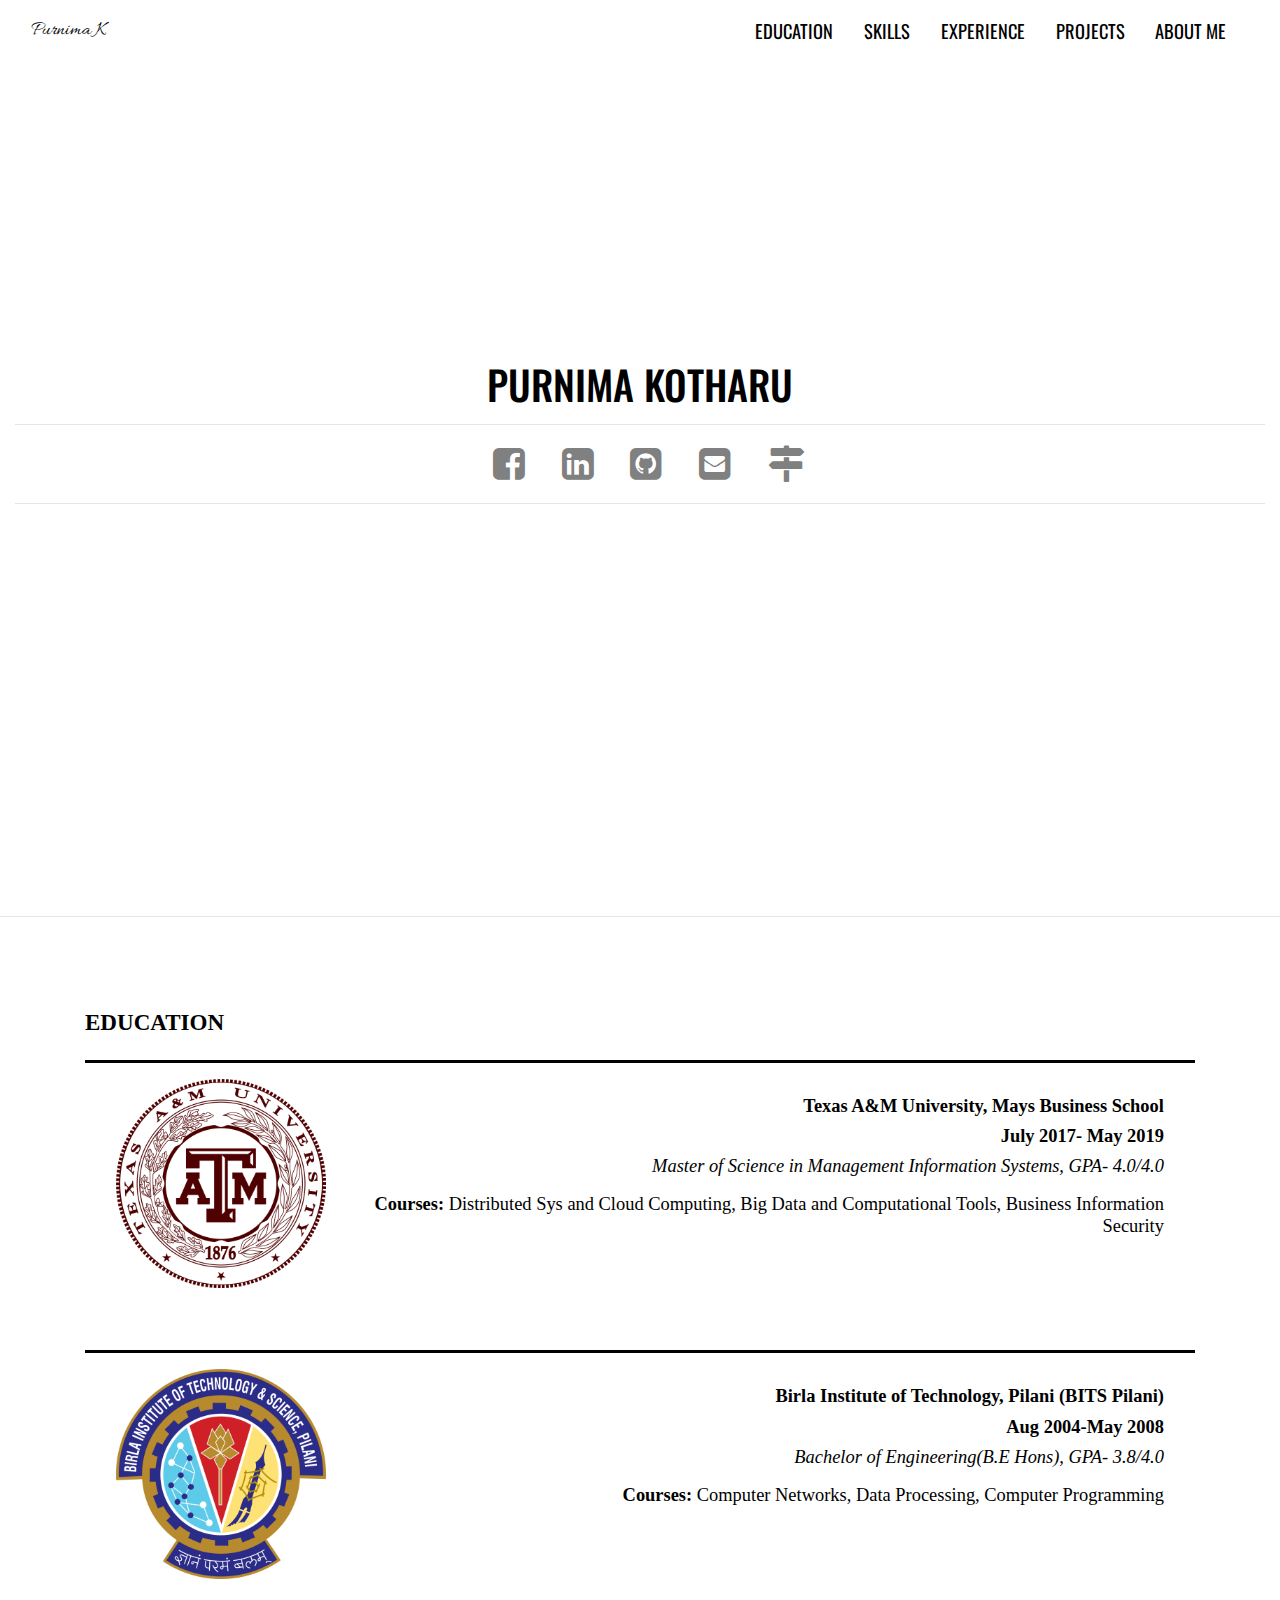
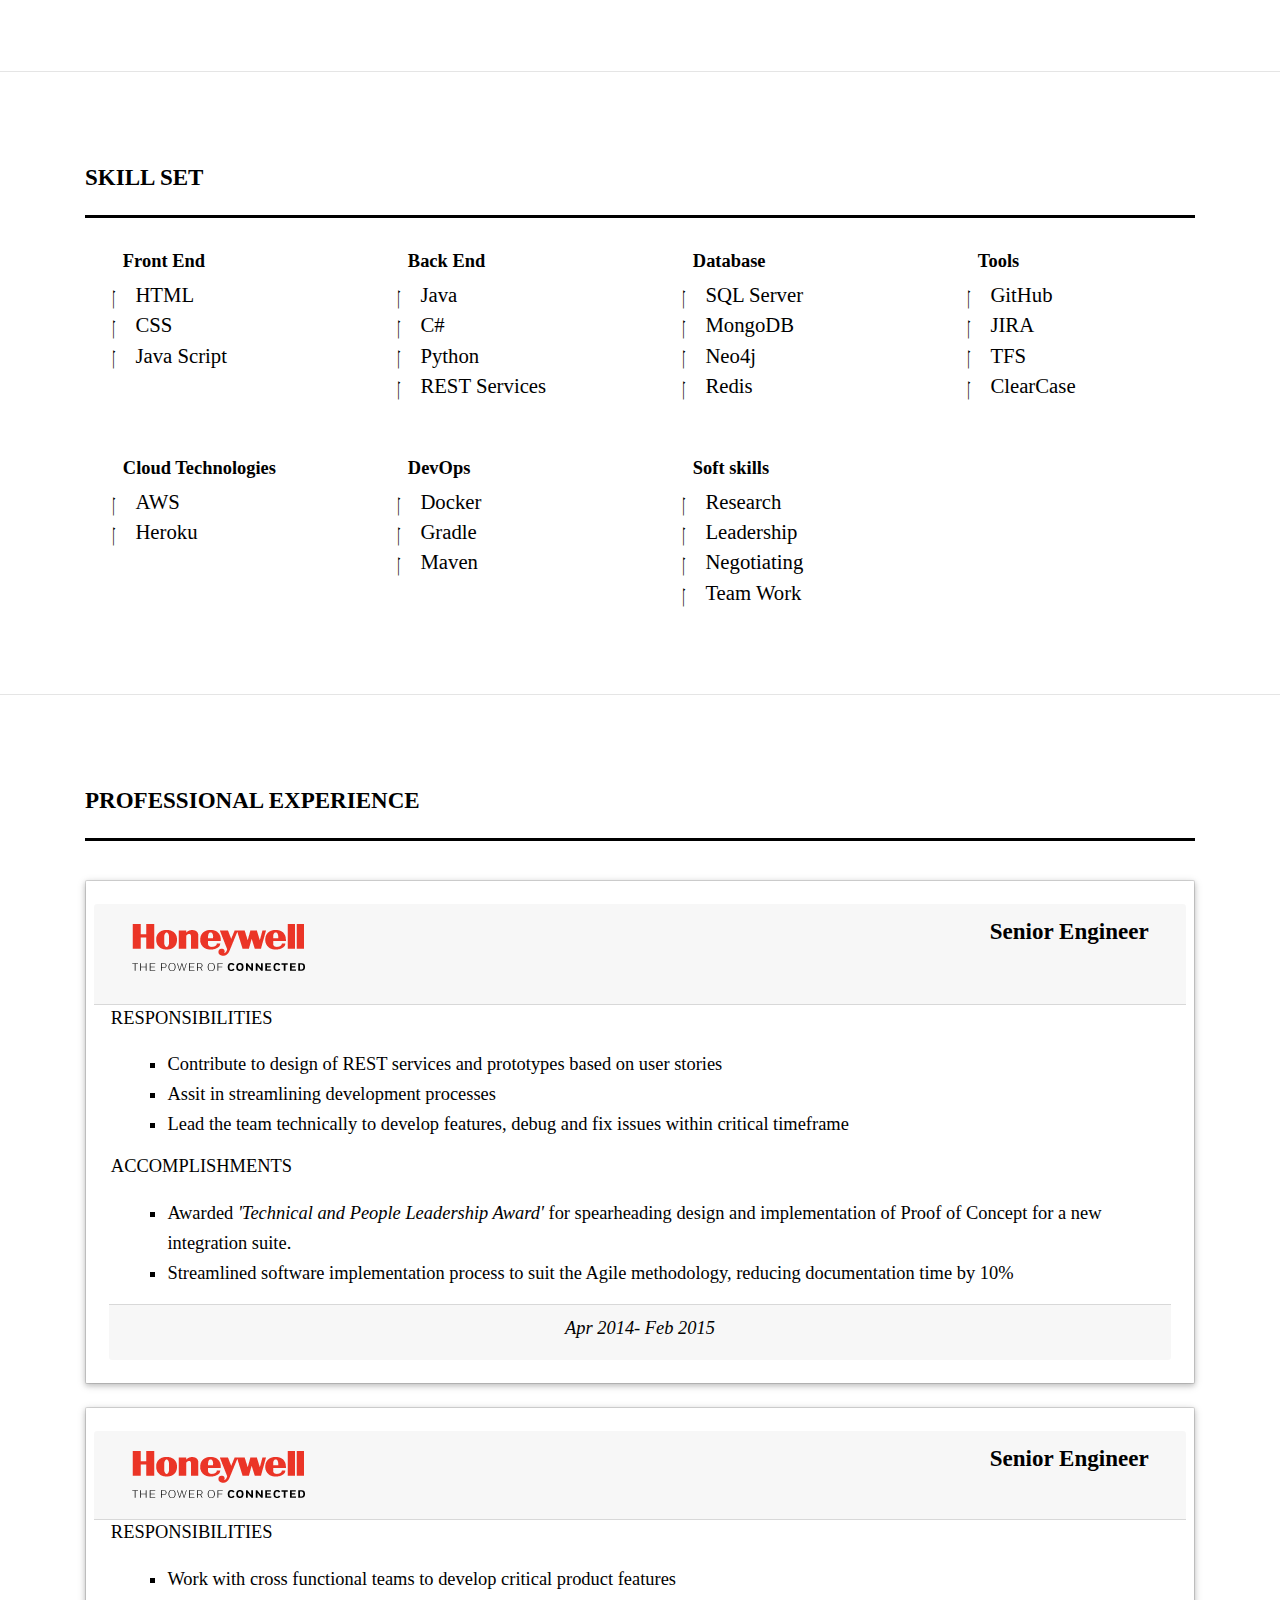
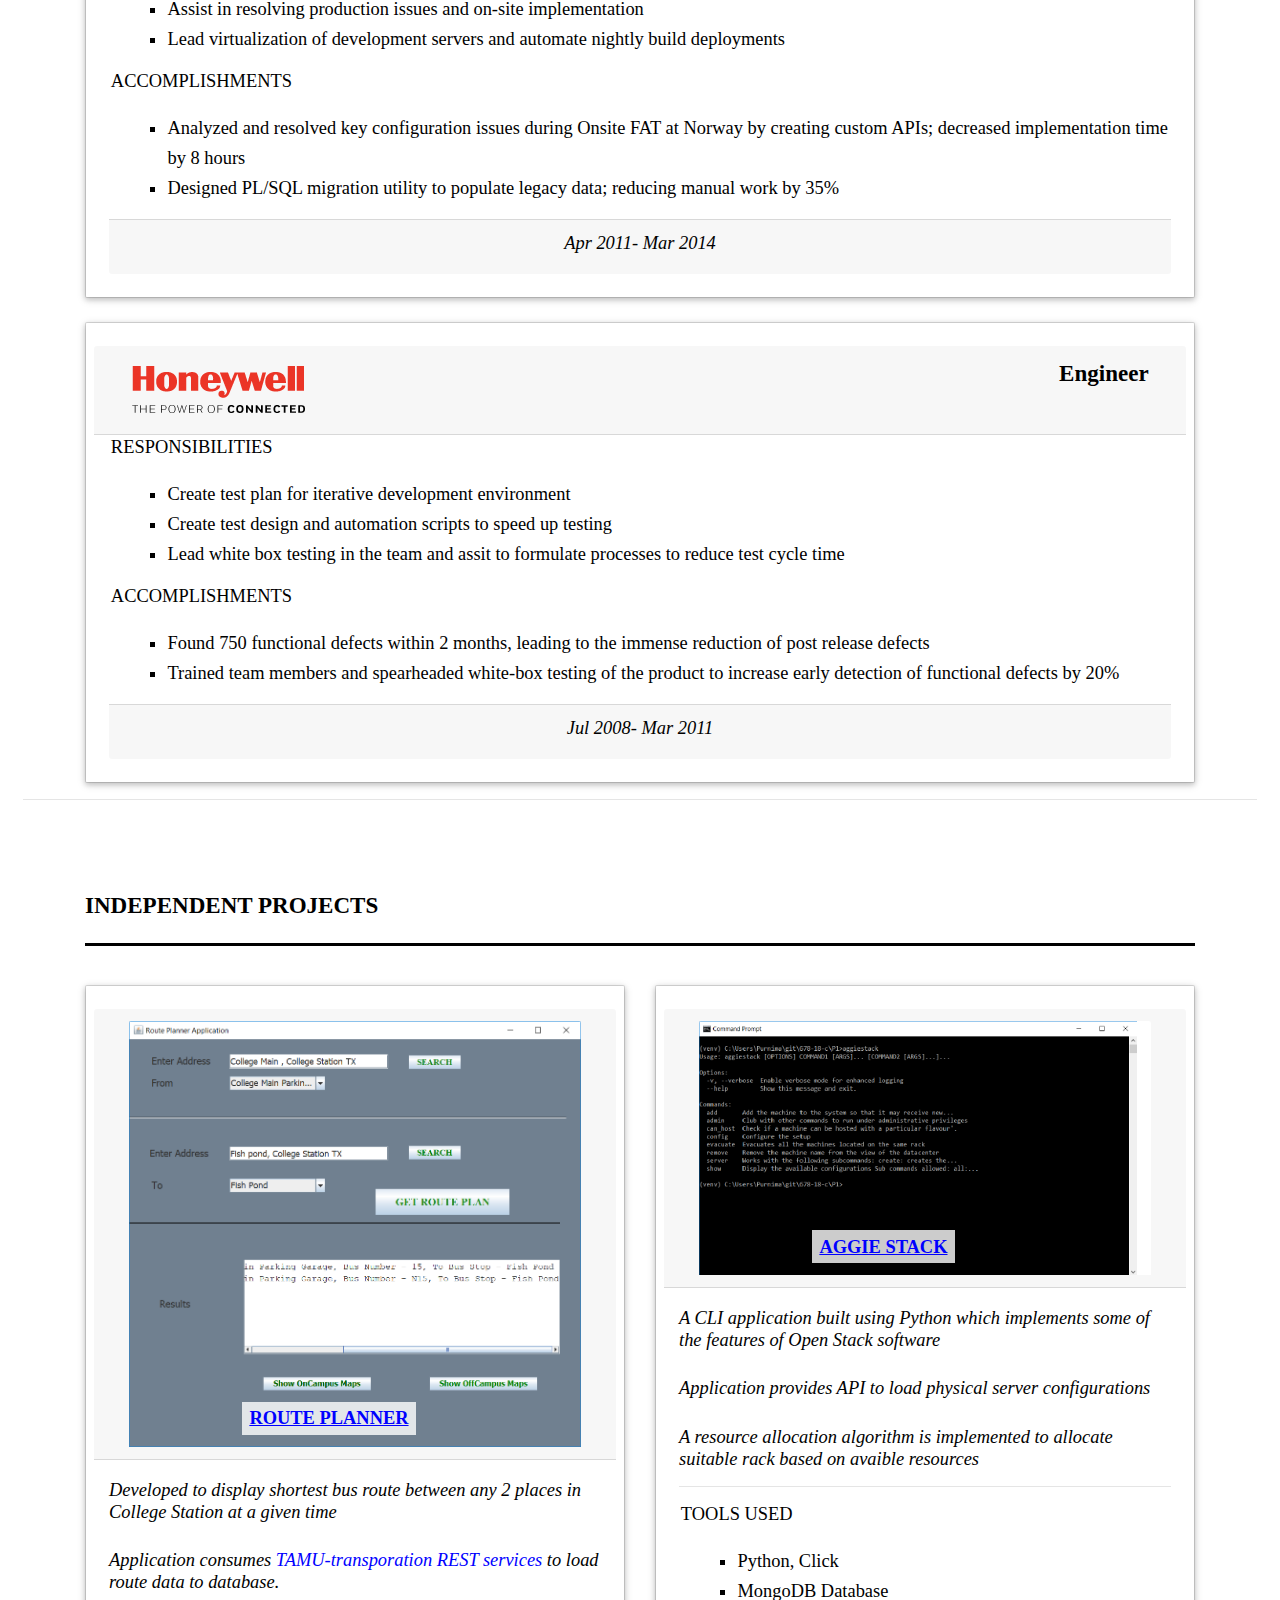
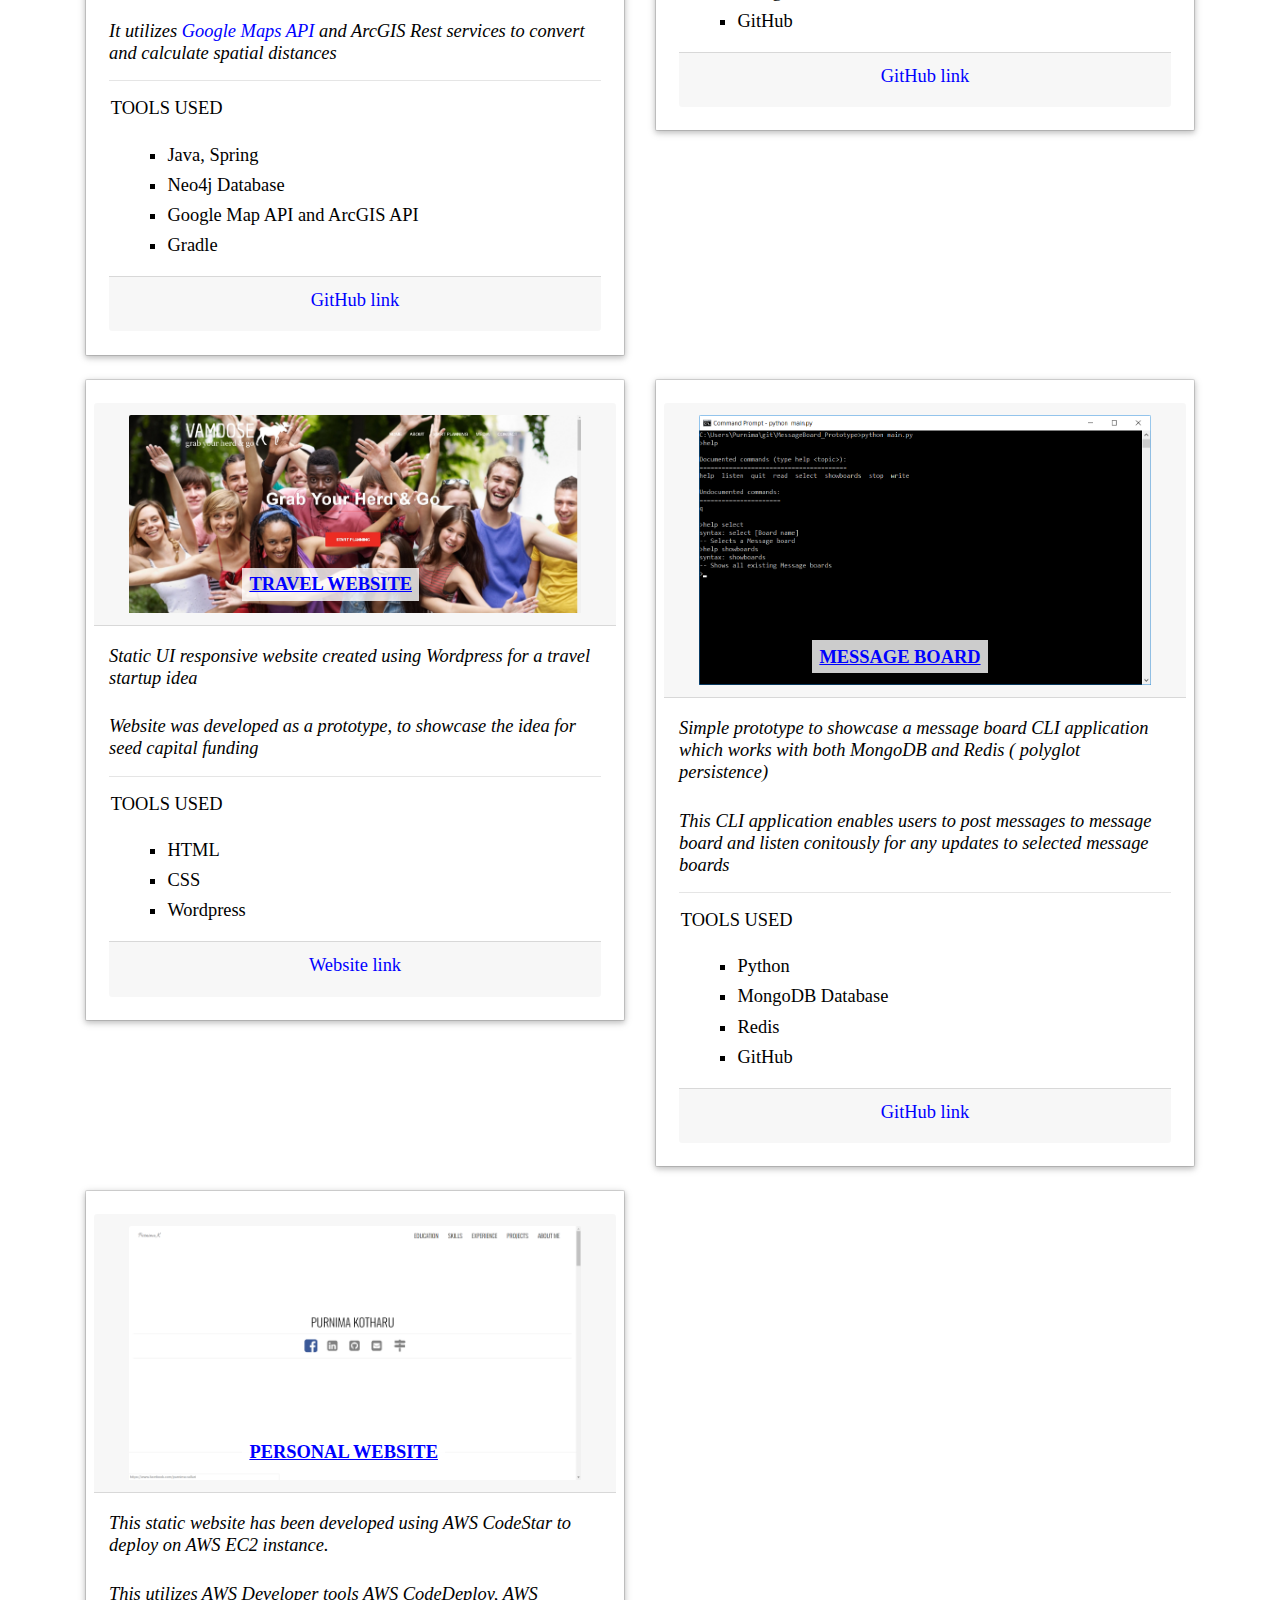
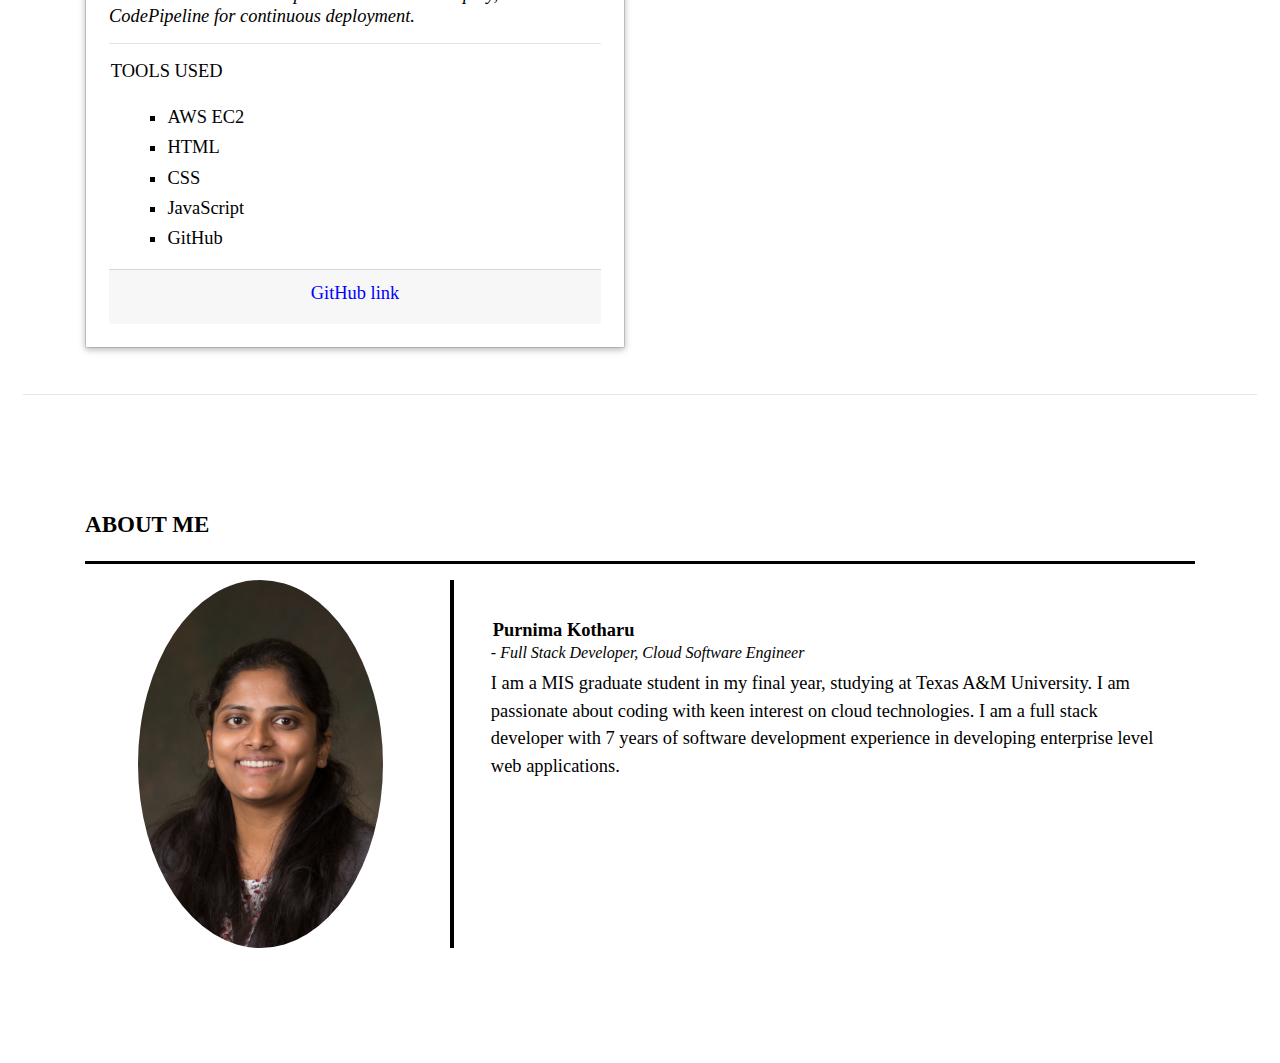
<file: webpage/index.html>
<!DOCTYPE html>
<html lang="en-US">
<head>
	<meta charset="UTF-8">
	<meta name="viewport" content="width=device-width, initial-scale=1, shrink-to-fit=yes">
	<meta name="description" content="" />
	<!--BootStrap CDN-->
	<script src="https://ajax.googleapis.com/ajax/libs/jquery/3.3.1/jquery.min.js"></script>
	<link rel="stylesheet" href="https://stackpath.bootstrapcdn.com/bootstrap/4.2.1/css/bootstrap.min.css">
	<link rel="stylesheet" href="https://use.fontawesome.com/releases/v5.5.0/css/all.css" integrity="sha384-B4dIYHKNBt8Bc12p+WXckhzcICo0wtJAoU8YZTY5qE0Id1GSseTk6S+L3BlXeVIU" crossorigin="anonymous">
	 <link href="css/main.css" rel="stylesheet" type="text/css">
	 <link rel="stylesheet" href="https://cdnjs.cloudflare.com/ajax/libs/font-awesome/4.7.0/css/font-awesome.min.css">
    <title>Purnima Kotharu</title>
    <link rel="icon" href="img/titleicon.ico" />
</head>

<body>
	<!-- navbar --> 
	<nav class="navbar navbar-expand-lg fixed-top">  
	  <div class="container-fluid">
     	<a class="navbar-brand" href="#">Purnima K</a>
		<button type="button" class="navbar-toggler" data-toggle="collapse" data-target="#navbarSupportedContent" aria-controls="navbarSupportedContent" aria-expanded="false" aria-label="Toggle navigation">  
		 <i class="fas fa-bars"></i>
		</button>
	  <div class="collapse navbar-collapse" id="navbarSupportedContent">     
			<ul class="navbar-nav navbar-right">
				
				<li class="nav-item">
				     <a class="nav-link" data-value="education" href="#">Education</a></li>      
				 <li class="nav-item">
				    <a class="nav-link" data-value="skills"href="#">Skills</a>    
				 </li>
				 <li class="nav-item"> 
				    <a class="nav-link" data-value="exp" href="#">Experience</a></li>
				 <li class="nav-item"> 
				  <a class="nav-link" data-value="projects" href="#">Projects</a></li>  
				 <li class="nav-item">
				     <a class="nav-link" data-value="about" href="#">About Me</a>        </li>  
			</ul>
		</div>
	</div>
	</nav>
	<header class="header">
		<div class="overlay">
		  	<div class="container-fluid text-center">	
		  	<h1> PURNIMA KOTHARU </h1>
		  	<hr>
		        <div class="text-center center-block">
		                <a href="https://www.facebook.com/purnima.valluri"><i id="social-fb" class="fa fa-facebook-square fa-2x social"></i></a>
			            <a href="https://www.linkedin.com/in/purnimakotharu/"><i id="social-linkedin" class="fa fa-linkedin-square fa-2x social"></i></a>
			            <a href="https://github.com/PurKot"><i id="social-github" class="fa fa-github-square fa-2x social"></i></a>
			            <a href="mailto:purnima.kotharu@gmail.com"><i id="social-em" class="fa fa-envelope-square fa-2x social"></i></a>
						<a href="https://goo.gl/maps/XCf9YEPCBar"><i id="social-map" class="fa fa-map-signs fa-2x social"></i></a>
				</div>
		    <hr>
		  	</div>
		</div>
		
	</header>
	<hr>
	<!--Education-->
	<div class="education" id="education">
		<div class="container">
	  		<h1 class="text-left">Education</h1>
	  		<hr class="hr-solidline">
				<div class="row">
					<div class="col-lg-12 col-md-12 col-sm-12 item">
						<img src="img/tamu.jpg" class="univ"><p><h2>Texas A&M University, Mays Business School</h2>
						<h4> July 2017- May 2019</h4>
						<h3>Master of Science in Management Information Systems, GPA- 4.0/4.0</h3></p>
						<p><h5><b>Courses: </b> Distributed Sys and Cloud Computing, Big Data and Computational Tools, Business Information Security</p></h5>
					</div>
				</div>
			<hr class="hr-solidline">
				<div class="row">	
					<div class="col-lg-12 col-md-12 col-sm-12 item">
						<img src="img/bits.jpg" class="univ"><p><h2>Birla Institute of Technology, Pilani (BITS Pilani)</h2>
						<h4> Aug 2004-May 2008 </h4>
						<h3>Bachelor of Engineering(B.E Hons), GPA- 3.8/4.0</h3></p>
						<p><h5><b>Courses: </b>Computer Networks, Data Processing, Computer Programming </p></h5>
					</div>
				</div>
				
		</div>
	</div>
	
	<hr>
	<!--Skill Set-->
	<div class="skills" id="skills">
		<div class="container">
	  		<h1 class="text-left">Skill Set</h1>
	  		<hr class="hr-solidline">
				<div class="row">
					<div class="item col-lg-3 col-md-12 col-sm-12 shadow p-3 mb-2 bg-white rounded"> 
					<h3>Front End</h3>
					<ul class="fa-ul">
					<li><span class="fa-li" ><i class="fas fa-check"></i></span>HTML</li>
					<li><span class="fa-li"><i class="fas fa-check"></i></span>CSS</li>
					<li><span class="fa-li"><i class="fas fa-check"></i></span>Java Script</li>
					</div>
					<div class="col-lg-3 col-md-6 col-sm-12 item shadow p-3 mb-2 bg-white rounded">
					<h3>Back End</h3>
					<ul class="fa-ul">
					<li><span class="fa-li" ><i class="fas fa-check"></i></span>Java</li>
					<li><span class="fa-li"><i class="fas fa-check"></i></span>C#</li>
					<li><span class="fa-li"><i class="fas fa-check"></i></span>Python</li>
					<li><span class="fa-li"><i class="fas fa-check"></i></span>REST Services</li>
					</div>
					<div class="col-lg-3 col-md-6 col-sm-12 item shadow p-3 mb-2 bg-white rounded">
					<h3>Database</h3>
					<ul class="fa-ul">
					<li><span class="fa-li" ><i class="fas fa-check"></i></span>SQL Server</li>
					<li><span class="fa-li"><i class="fas fa-check"></i></span>MongoDB</li>
					<li><span class="fa-li"><i class="fas fa-check"></i></span>Neo4j</li>
					<li><span class="fa-li"><i class="fas fa-check"></i></span>Redis</li>
					</div>
					<div class="col-lg-3 col-md-6 col-sm-12 item shadow p-3 mb-2 bg-white rounded">
					<h3>Tools</h3>
					<ul class="fa-ul">
					<li><span class="fa-li" ><i class="fas fa-check"></i></span>GitHub</li>
					<li><span class="fa-li"><i class="fas fa-check"></i></span>JIRA</li>
					<li><span class="fa-li"><i class="fas fa-check"></i></span>TFS</li>
					<li><span class="fa-li"><i class="fas fa-check"></i></span>ClearCase</li>
					</div>
					<div class="col-lg-3 col-md-6 col-sm-12 item shadow p-3 mb-2 bg-white rounded">
					<h3>Cloud Technologies</h3>
					<ul class="fa-ul">
					<li><span class="fa-li" ><i class="fas fa-check"></i></span>AWS</li>
					<li><span class="fa-li"><i class="fas fa-check"></i></span>Heroku</li>
					</div>
					<div class="col-lg-3 col-md-6 col-sm-12 item shadow p-3 mb-2 bg-white rounded">
					<h3>DevOps</h3>
					<ul class="fa-ul">
					<li><span class="fa-li" ><i class="fas fa-check"></i></span>Docker</li>
					<li><span class="fa-li"><i class="fas fa-check"></i></span>Gradle</li>
					<li><span class="fa-li"><i class="fas fa-check"></i></span>Maven</li>
					</div>
					<div class="col-lg-3 col-md-6 col-sm-12 item shadow p-3 mb-2 bg-white rounded">
					<h3>Soft skills</h3>
					<ul class="fa-ul">
					<li><span class="fa-li" ><i class="fas fa-check"></i></span>Research</li>
					<li><span class="fa-li"><i class="fas fa-check"></i></span>Leadership</li>
					<li><span class="fa-li"><i class="fas fa-check"></i></span>Negotiating</li>
					<li><span class="fa-li"><i class="fas fa-check"></i></span>Team Work</li>
					</div>
				</div>
		</div>
	</div>
	
	<hr>
	<!--Experience-->
	<div class="exp" id="exp">
		<div class="container">
	  		<h1 class="text-left">Professional Experience</h1>
	  		<hr class="hr-solidline">
			<div class="row">
			    <div class="col-lg-12 s12 m6">
			      <div class="card">
			        <div class="card-content ">
			        <div class="row card-header">
			        	<div class="col-lg-6 col-sm-12">
			         		 <div class="card-title"><img src="img/honeywell_logo.jpg" alt="Honeywell logo" class="responsive-img logo"></div>
			         	</div>
			         	<div class="col-lg-6 col-sm-12 text-right">
			         		 <h3>Senior Engineer</h3>
			         	</div>
			         </div>
			         <div class="row">
			         <div class="col">
			          <h4>RESPONSIBILITIES</h4>
			          <ul>
			          <li>Contribute to design of REST services and prototypes based on user stories</li>
			          <li>Assit in streamlining development processes</li>
			          <li>Lead the team technically to develop features, debug and fix issues within critical timeframe</li>
			          </ul>
			 			
			 		  <h4>ACCOMPLISHMENTS</h4>
			 		  <ul>
			          <li>Awarded <i>'Technical and People Leadership Award'</i> for spearheading design and implementation of Proof of Concept for a new integration suite.</li>
			          <li>Streamlined software implementation process to suit the Agile methodology, reducing documentation time by 10%</li>
			          </ul>
			          </div>
			        </div>
			        <div class="card-footer">
			          <h5 class="text-center"> Apr 2014- Feb 2015</h5>
			        </div>
			      </div>
			    </div>
			  </div>
			  <!--card2-->
			  <div class="col-lg-12 s12 m6">
			      <div class="card">
			        <div class="card-content ">
			        <div class="row card-header">
			        	<div class="col-lg-6 col-sm-12">
			         		 <span class="card-title"><img src="img/honeywell_logo.jpg" alt="Honeywell logo" class="responsive-img logo"></span>
			         	</div>
			         	<div class="col-lg-6 col-sm-12 text-right">
			         		 <h3>Senior Engineer</h3>
			         	</div>
			         </div>
			         <div class="row">
			         <div class="col">
			          <h4>RESPONSIBILITIES</h4>
			          <ul>
			          <li>Work with cross functional teams to develop critical product features</li>
			          <li>Assist in resolving production issues and on-site implementation</li>
			          <li>Lead virtualization of development servers and automate nightly build deployments</li>
			          </ul>
			 			
			 		  <h4>ACCOMPLISHMENTS</h4>
			 		  <ul>
			          <li>Analyzed and resolved key configuration issues during Onsite FAT at Norway by creating custom APIs; decreased implementation time by 8 hours</li>
			          <li>Designed PL/SQL migration utility to populate legacy data; reducing manual work by 35%</li>
			          </ul>
			          </div>
			        </div>
			        <div class="card-footer">
			          <h5 class="text-center"> Apr 2011- Mar 2014</h5>
			        </div>
			      </div>
			    </div>
			  </div>
			  <!--card3-->
			  <div class="col-lg-12 s12 m6">
			      <div class="card">
			        <div class="card-content ">
			        <div class="row card-header">
			        	<div class="col-lg-6 col-sm-12">
			         		 <span class="card-title"><img src="img/honeywell_logo.jpg" alt="Honeywell logo" class="responsive-img logo"></span>
			         	</div>
			         	<div class="col-lg-6 col-sm-12 text-right">
			         		 <h3>Engineer</h3>
			         	</div>
			         </div>
			         <div class="row">
			         <div class="col">
			          <h4>RESPONSIBILITIES</h4>
			          <ul>
			          <li>Create test plan for iterative development environment </li>
			          <li>Create test design and automation scripts to speed up testing</li>
			          <li>Lead white box testing in the team and assit to formulate processes to reduce test cycle time</li>
			          </ul>
			 			
			 		  <h4>ACCOMPLISHMENTS</h4>
			 		  <ul>
			          <li>Found 750 functional defects within 2 months, leading to the immense reduction of post release defects</li>
			          <li>Trained team members and spearheaded white-box testing of the product to increase early detection of functional defects by 20%</li>
			          </ul>
			          </div>
			        </div>
			        <div class="card-footer">
			          <h5 class="text-center"> Jul 2008- Mar 2011</h5>
			        </div>
			      </div>
			    </div>
			  </div>
	  </div>
	</div>
	<hr>
	<!--Projects-->
	<div class="projects" id="projects">
		<div class="container">
	  		<h1 class="text-left">Independent Projects</h1>
	  		<hr class="hr-solidline">
			<div class="row">
				<div class="col-lg-6 col-md-12 col-sm-12">
					<div class="card">
			        	<div class="card-content ">
					        <div class="row card-header">
					        	<div class="col-lg-12 card-image">
						        	<div class="card-image">
					                    <img class="responsive-img" src="img\RoutePlanner.jpg">
					                    <span class="card-title">Route Planner</span>
					                </div>
					            </div>
					        </div>
					         <div class="row">
						         <div class="col">
						         
						         <h5>Developed to display shortest bus route between any 2 places in College Station at a given time</h5>
						         <h5>Application consumes<a href="http://transport.tamu.edu/BusRoutesFeed/Swagger" alt="Swagger feed"> TAMU-transporation REST services</a> to load route data to database.</h5>
						         <h5>It utilizes <a href="https://developers.google.com/maps/documentation/geocoding/start" alt="Geocoding API">Google Maps API</a> and ArcGIS Rest services to convert and calculate spatial distances</h5>
						         <hr>
							          <h4>TOOLS USED</h4>
							          <ul>
							          <li>Java, Spring </li>
							          <li>Neo4j Database</li>
							          <li>Google Map API and ArcGIS API</li>
							          <li>Gradle</li>
							          </ul>
							 			
							  </div>
					        </div>
					        <div class="card-footer">
					          <h6 class="text-center"><a href="https://github.com/PurKot/busRoutePlanner-Java" alt="GitHub link">GitHub link</a></h6>
					        </div>
					    </div><!--card content end-->
					</div><!-- card end-->
				</div><!-- col end-->
				<!--card2-->
				<div class="col-lg-6 col-md-12 col-sm-12">
					<div class="card">
			        	<div class="card-content ">
					        <div class="row card-header">
					        	<div class="col-lg-12 pimage">
						        	<div class="card-image">
					                    <img class="responsive-img" src="img\aggiestack.jpg">
					                    <span class="card-title">Aggie Stack</span>
					                </div>
					            </div>
					        </div>
					         <div class="row">
						         <div class="col">
						         
						         <h5>A CLI application built using Python which implements some of the features of Open Stack software</h5>
						         <h5>Application provides API to load physical server configurations</h5>
						         <h5>A resource allocation algorithm is implemented to allocate suitable rack based on avaible resources</h5>
						         <hr>
							          <h4>TOOLS USED</h4>
							          <ul>
							          <li>Python, Click </li>
							          <li>MongoDB Database</li>
							          <li>GitHub</li>
							          </ul>
							 			
							  </div>
					        </div>
					        <div class="card-footer">
					          <h6 class="text-center"><a href="https://github.com/PurKot/AggieStack" alt="GitHub link">GitHub link</a></h6>
					        </div>
					    </div><!--card content end-->
					</div><!-- card end-->
				</div><!-- col end-->
				<!--card3-->
				<div class="col-lg-6 col-md-12 col-sm-12">
					<div class="card">
			        	<div class="card-content ">
					        <div class="row card-header">
					        	<div class="col-lg-12 pimage">
						        	<div class="card-image">
					                    <img class="responsive-img" src="img\vamoose.jpg">
					                    <span class="card-title">Travel Website</span>
					                </div>
					            </div>
					        </div>
					         <div class="row">
						         <div class="col">
						         
						         <h5>Static UI responsive website created using Wordpress for a travel startup idea</h5>
						         <h5>Website was developed as a prototype, to showcase the idea for seed capital funding</h5>
						         <hr>
							          <h4>TOOLS USED</h4>
							          <ul>
							          <li>HTML </li>
							          <li>CSS</li>
							          <li>Wordpress</li>
							          </ul>
							 			
							  </div>
					        </div>
					        <div class="card-footer">
					          <h6 class="text-center"><a href="http://vamoosetravels.com/" alt="Website link">Website link</a></h6>
					        </div>
					    </div><!--card content end-->
					</div><!-- card end-->
				</div><!-- col end-->
				<!--card4-->
				<div class="col-lg-6 col-md-12 col-sm-12">
					<div class="card">
			        	<div class="card-content ">
					        <div class="row card-header">
					        	<div class="col-lg-12 pimage">
						        	<div class="card-image">
					                    <img class="responsive-img" src="img\messageboard.jpg">
					                    <span class="card-title">Message board</span>
					                </div>
					            </div>
					        </div>
					         <div class="row">
						         <div class="col">
						         
						         <h5>Simple prototype to showcase a message board CLI application which works with both MongoDB and Redis ( polyglot persistence) </h5>
						         <h5>This CLI application enables users to post messages to message board and listen conitously for any updates to selected message boards</h5>
						         <hr>
							          <h4>TOOLS USED</h4>
							          <ul>
							          <li>Python </li>
							          <li>MongoDB Database</li>
							          <li>Redis</li>
							          <li>GitHub</li>
							          </ul>
				
							  </div>
					        </div>
					        <div class="card-footer">
					          <h6 class="text-center"><a href="https://github.com/PurKot/messageBoard_prototype" alt="GitHub link">GitHub link</a></h6>
					        </div>
					    </div><!--card content end-->
					</div><!-- card end-->
				</div><!-- col end-->
			    <!--card5-->
				<div class="col-lg-6 col-md-12 col-sm-12">
					<div class="card">
			        	<div class="card-content ">
					        <div class="row card-header">
					        	<div class="col-lg-12 pimage">
						        	<div class="card-image">
					                    <img class="responsive-img" src="img\mywebsite.jpg">
					                    <span class="card-title">Personal Website</span>
					                </div>
					            </div>
					        </div>
					         <div class="row">
						         <div class="col">
						         
						         <h5>This static website has been developed using AWS CodeStar to deploy on AWS EC2 instance.</h5>
						         <h5>This utilizes AWS Developer tools  AWS CodeDeploy, AWS CodePipeline for continuous deployment.</h5>
						         <hr>
							          <h4>TOOLS USED</h4>
							          <ul>
							          <li>AWS EC2</li>
							          <li>HTML </li>
							          <li>CSS</li>
							          <li>JavaScript</li>
							          <li>GitHub</li>
							          </ul>
				
							  </div>
					        </div>
					        <div class="card-footer">
					          <h6 class="text-center"><a href="https://github.com/PurKot/PersonalWebsite" alt="GitHub link">GitHub link</a></h6>
					        </div>
					    </div><!--card content end-->
					</div><!-- card end-->
				</div><!-- col end-->
			
			</div><!-- row end-->	
		</div>
	</div>
	
	
	<hr>
	<!--About me-->
	<div class="about" id="about">
		<div class="container">
	  		<h1 class="text-left">About me</h1>
	  		<hr class="hr-solidline">
				<div class="row">
					<div class="col-lg-4 col-md-4 col-sm-12 m1-auto" style="text-align:center;">
							<img src="img/me.jpg" class="img-fluid">
					</div>
					<div class="col-lg-8 col-md-8 col-sm-12 desc">
					  
						<h3>Purnima Kotharu</h3>
						<h6><i>- Full Stack Developer, Cloud Software Engineer</i></h6>
						<p>
						   I am a MIS graduate student in my final year, studying at Texas A&M University.
						   I am passionate about coding with keen interest on cloud technologies. I am a full stack
						   developer with 7 years of software development experience in developing enterprise level web applications. </p>
						 <p> 
				
					</div>
				   
				
				</div><!--row end-->
		</div><!--container end-->
		
	</div><!--section end-->
	
	
	<!--Scripts-->
    <script src="https://stackpath.bootstrapcdn.com/bootstrap/4.2.1/js/bootstrap.bundle.min.js"></script>
	<script type="text/javascript" src='js/main.js'></script>
	
	
</body>
</html>
</file>
<file: webpage/css/main.css>
@import url('https://fonts.googleapis.com/css?family=Oswald:300');
@import url('https://fonts.googleapis.com/css?family=Allura');
@import url('https://fonts.googleapis.com/css?family=Roboto+Condensed');
@import url('https://fonts.googleapis.com/css?family=Lato');
@import url('https://fonts.googleapis.com/css?family=Open+Sans|Roboto');
body {
  padding: 0;
  margin: 0;
  background:white;
  font-size: calc(14px + (26 - 14) * ((100vw - 300px) / (1600 - 300)));
  line-height: calc(1.3em + (1.5 - 1.2) * ((100vw - 300px)/(1600 - 300)));
  font-family: "Times New Roman", Times, serif;
  color:black;
}
h1 {
  font-family: 'Oswald';
  text-transform: uppercase;
}

h2,
h3,
h4,
h5,
h6 {
  font-family: "Times New Roman", Times, serif;
}

a{
color: white;
}
.navbar {
  background: white;
}

.navbar.solid-nav {
  background: white;
  transition: background-color 0.2s linear;
}

.nav-link {
  color: black;
  cursor: pointer;
  text-transform: uppercase;
  margin-right: 0.8em !important;
  font-size: 0.8em;
  font-family: 'Oswald';
   -webkit-transform: scale(1);
     
     /* Browser Variations: */
     
     -moz-transform: scale(1);
     -o-transform: scale(1);
     -webkit-transition-duration: 0.5s;
     -moz-transition-duration: 0.5s;
     -o-transition-duration: 0.5s;
}

.navbar-brand {
  font-family: 'Allura';
  font-size: 1 em;
  color: black;
  -webkit-transform: scale(1);
     
     /* Browser Variations: */
     
     -moz-transform: scale(1);
     -o-transform: scale(1);
     -webkit-transition-duration: 0.5s;
     -moz-transition-duration: 0.5s;
     -o-transition-duration: 0.5s;
}

.navbar-brand:hover {
background: rgba(255, 255, 255, 0.5);
  color: black;
  -webkit-transform: scale(1.2);
  -moz-transform: scale(1.2);
  -o-transform: scale(1.2);
}
.nav-link:hover {
  background: rgba(255, 255, 255, 0.5);
  color: black;
  -webkit-transform: scale(1.3);
  -moz-transform: scale(1.3);
  -o-transform: scale(1.3);
  font-style:bold;
}

.navbar-collapse {
  justify-content: flex-end;
  cursor: pointer;
  text-align: center;
}

.navbar-collapse.in {
  background: gray;
}

.navbar-toggler {
  background: #cccc !important;
  border-color: black;
  justify-content: flex-end;
}

/*header style*/

.header {
  position: relative;
  background: white;
  height: fixed;
}

@media only screen and (max-width: 480px) {
  .header {
  background: white;
   }
.navbar {
  background: white;
}

}

.overlay {
  position: absolute;
  width: 100%;
  height: 100%;
  top: 40%;
}

 .social:hover {
     -webkit-transform: scale(1);
     -moz-transform: scale(1);
     -o-transform: scale(1);
 }
 .social {
     -webkit-transform: scale(0.8);
     padding-left: 1em;
     color: grey;
     padding-left: 0.5em;
     /* Browser Variations: */
     
     -moz-transform: scale(0.8);
     -o-transform: scale(0.8);
     -webkit-transition-duration: 0.5s;
     -moz-transition-duration: 0.5s;
     -o-transition-duration: 0.5s;
 }

 
 #social-fb:hover {
     color: #3B5998;
 }
 #social-linkedin:hover {
     color: #4099FF;
 }
 #social-github:hover {
     color: black;
 }
 #social-em:hover {
     color: #f39c12;
 }
  #social-map:hover {
     color: red;
 }
 

 /*--Education---*/
.education{
 margin: 1em 0;
 padding: 1em;
 position: relative;  
 background-color: white;
}
.education h1{
 color:black;
 margin: auto;
 margin-top: 2em;
 margin-bottom: 1em;
 font-family: "Times New Roman";
 text-transform: uppercase;
 font-size: 1em;
 font-weight: bold;
}
img.univ { 
  width: 20%; height: auto;
  min-width: 150px;
  float: left;
  margin-right:2rem; 
}

.education .item{
 position: relative;
 padding: 0 2em 2em;
 line-height: 0.8em;
}

.education h2{
font-weight: bold;
font-size:0.8em;
text-align: right;
}
.education h3{
font-style: italic;
font-size:0.8em;
text-align: right;

}
.education h4{
font-size:0.8em;
font-weight: bold;
text-align: right;

}
.education h5{
font-size:0.8em;
text-align: right;

}
.hr-solidline{
border-top: 3px solid black;
}
 /* About page*/
 
 .about{
 margin: 2em 1em;
 padding: 1em;
 position: relative;
 background-color: white;
 font-family: "Times New Roman";
 
}
.about h1{
 color:black;
 margin: auto;
 margin-top: 2em;
  margin-bottom: 1em;
}
.about img{
 height: auto;
    width: 70%;
    border-radius: 50%;
    
}
.about span{
 display: block;
 color: black;
 position: absolute;
 left:3em;
 font-size: 1em;
 text-align: center;    
}
.about .desc{
 padding: 2em;
 border-left:4px solid black;
 font-size:0.8em;
}
.about .desc h3{
 color: black;
}
.about .desc p{
 line-height:1.5em;
 color:black;
 font-size: 1em;
}
.about.aboutcnt {
padding: 1em;
}

/* experience*/
  .exp{
 margin: 1em 0;
 padding: 1em;
 position: relative;
 }
.exp h1{
 color:black;
 margin: auto;
 margin-top: 2em;
 margin-bottom: 1em;
 font-family: "Times New Roman";
 text-transform: uppercase;
 font-size: 1em;
 font-weight: bold;
}

.exp h2{
 color:black;
 margin: auto;
 margin-top: 1em;
 margin-bottom: 1em;
 font-family: "Times New Roman";
 text-transform: uppercase;
 font-size: 1em;
}
.exp h3{
margin:0.1em;
font-size: 1em;
font-weight:bold;
}
.exp h4{
margin:0.1em;
font-size: 0.8em;
padding-bottom: 1em;
}
.exp h5{
font-size: 0.8em;
font-style: italic;
}
.exp ul>li{
list-style-type:square;
font-size: 0.8em;
margin-left: 1em;
}

a.company{
color:black;
font-family:"Times New Roman";
font-size: 0.8em;

}
span.card-title{
color:black;
font-family:"Times New Roman";
font-size: 0.7em;
}
@media only screen and (max-width: 480px) {
.logo{
:2em;
}
.exp h3{
text-align:center;
}

}

/*card design*/
.card {
  box-shadow: 0 2px 5px 0 rgba(0, 0, 0, 0.16), 0 2px 10px 0 rgba(0, 0, 0, 0.12);
}

.card {
  margin-top: 1em;
  box-sizing: border-box;
  border-radius: 2px;
  background-clip: padding-box;
  max-height:100%;
}
.card span.card-title {
    color: blue;
    font-size: 0.8em;
    font-weight: bold;
    text-transform: uppercase;
    text-decoration: underline;
}

.card .card-image {
  position: relative;
  overflow: hidden;

}
.card .card-image img {
  border-radius: 2px 2px 0 0;
  background-clip: padding-box;
  position: relative;
  max-width:100%;
  
}
.card .card-image span.card-title {
  position: absolute;
  bottom: 0;
  left: 25%;
  padding: 0.4em;
  background:rgb(255,255,255,0.8);
}
.card .card-content {
  padding: 1em;
  border-radius: 0 0 2px 2px;
  background-clip: padding-box;
  box-sizing: border-box;
}
.card .card-content p {
  margin: 0;
  color: inherit;
}
.card .card-content span.card-title {
  line-height: 1em;
}
.card .card-action {
  border-top: 1px solid rgba(160, 160, 160, 0.2);
  padding: 1em;
}
.card .card-action a {
  color: #ffab40;
  margin-right: 1em;
  transition: color 0.3s ease;
  text-transform: uppercase;
}
.card .card-action a:hover {
  color: #ffd8a6;
  text-decoration: none;
}
/*skills section*/

 .skills{
 margin: 1em 0;
 padding: 1em;
 position: relative;
 background-color: white;
}
.skills h1{
 color:black;
 margin: auto;
 margin-top: 2em;
 margin-bottom: 1em;
 font-family: "Times New Roman";
 text-transform: uppercase;
 font-size: 1em;
 font-weight: bold;
}
.skills.icon{
padding: 2em;
}
.skills h2{
 color:black;
 margin-top: 1em;
 margin-bottom: 1em;
 font-family: "Times New Roman";
 text-transform: uppercase;
 font-size: 0.8em;
 font-weight:bold;
}
.skills h3{
 font-family: "Times New Roman";
 font-size: 0.8em;
 font-weight: bold;
 padding-left:2em;
}
.fa-ul>li{
    font-size: 0.9em;
}
.skills.item{
 position: relative;
 padding: 0 2em 2em;
 line-height: 0.8em;
 box-shadow: 1px 1px 0 2px grey;
}
i.fas.fa-check{
font-size:0.8em;
}
@media only screen and (max-width: 480px) {
.skills h1,h2,h3{
text-align:left;
}
.fa-ul>li{
    font-size: 0.7em;
    text-align: left;
}
}

/*projects section*/

 .projects{
 margin: 1em 0;
 padding: 1em;
 position: relative;
 }
.projects h1{
 color:black;
 margin: auto;
 margin-top: 2em;
 margin-bottom: 1em;
 font-family: "Times New Roman";
 text-transform: uppercase;
 font-size: 1em;
 font-weight: bold;
}

.projects h2{
 color:black;
 margin: auto;
 margin-top: 1em;
 margin-bottom: 1em;
 font-family: "Times New Roman";
 text-transform: uppercase;
 font-size: 1em;
}
.projects h5{
 color:black;
 font-family: "Times New Roman";
 font-style: italic;
 font-size: 0.8em;
 padding-top: 1em;
}
.projects h6{
 color:black;
 font-family: "Times New Roman";
 font-size: 0.8em;
}
.projects a{
color: blue;
}
.projects a:hover{
color: blue;
text-decoration:underline;
}
.portfolio-item {
  margin-bottom: 2em;
  margin-top: 2em;
}
p.card-text{
 font-family: 'Open Sans', sans-serif;
 font-size: 0.7em;
 text-align: left;
 line-height: 1.5em;
}


a.p-link{
color: blue; 
font-size: 1em; 
font-style: italic;
font-family: 'Roboto', sans-serif;
}
</file>
